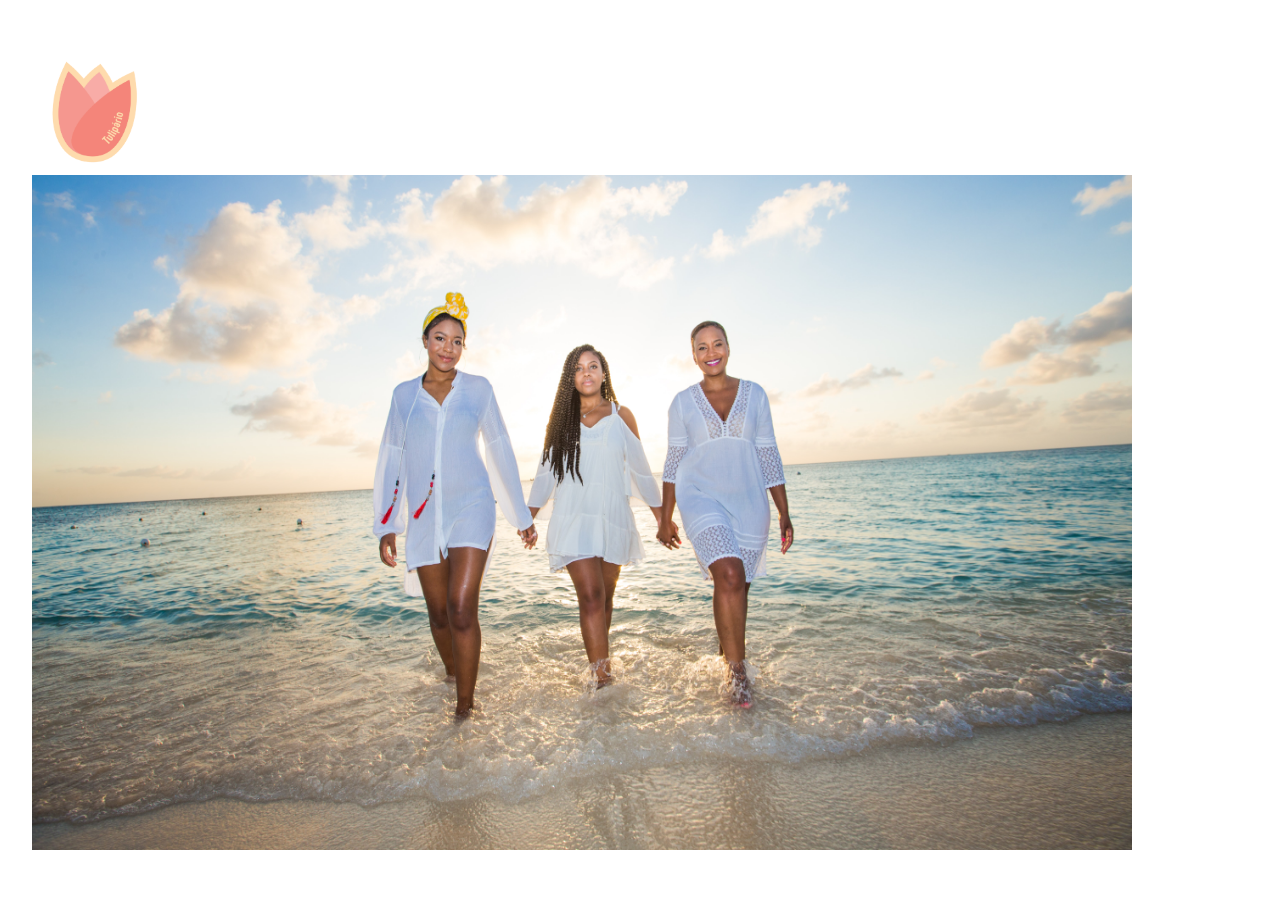
<file: index.html>
<html lang="pt_BR">
  <head>
    <meta charset="UTF-8" />
    <meta name="viewport" content="width=device-width, initial-scale=1.0" />
    <title>Tulipário</title>
    <link rel="icon" href="./public/images/logo3.png" />

    <link rel="stylesheet" href="./public/css/main.css" />
    <link rel="stylesheet" href="./public/css/animations.css" />
    <link rel="stylesheet" href="./public/css/page-landing.css" />
    
    
    <link href="https://fonts.googleapis.com/css2?family=Nunito:wght@400;600;700;800&display=swap" rel="stylesheet">
  </head>
  <body>
    <div id="page-landing">
      <div id="container">
        <header>
          <img class="animate-up" id="logo" src="./public/images/logo3.svg" alt="Logomarca de Tulipário" />
        </header>
        <main>
          <img class="animate-up" id="colection" src="./public/images/praia1.jpg" />
        </main>
      </div>
    </div>
  </body>
</html>
</file>
<file: public/css/main.css>
* {
    margin: 0;
    padding: 0;
    box-sizing: border-box;
  }
  
  body {
    height: 100vh;
    color: white;
    background: #ebf2f5
  }
  
  :root {
    font-size: 62.5%;
  }
  
  body,
  input,
  button,
  textarea {
    font: 400 18px/1 "Nunito", sans-serif;
  }
</file>
<file: public/css/animations.css>
@keyframes up {
    from {
        opacity: 0;
        transform: translateY(16px);
    }

    to {
        opacity: 1;
        transform: translateY(0);
    }
}

@keyframes rigth {
    from {
        transform: translateX(-100%);
    }
    to {
        transform: translateX(0);
    }
}

@keyframes appear {
    from {
        opacity: 0;
    }
    to {
        opacity: 1;
    }
}

animate-up {
    animation-name: up;
    animation-duration: 300ms;
    animation-fill-mode: backwards;

}

animate-rigth {
    animation-name: rigth;
    animation-duration: 300ms;
}

animate-appear {
    animation-name: appear;
    animation-duration: 300ms;
    animation-fill-mode: backwards;
}
</file>
<file: public/css/page-landing.css>
#page-landing {
    background: white;
  
    text-align: center;
    min-height: 100vh;
  
    display: flex;
  }
  
  #container {
    margin: auto;
    align-items: center;
    width: min(95%, 212rem);
  }
  
  .location,
  h1,
  .visit p {
    height: 16vh;
  }
  
  #logo {
    animation-delay: 50ms;
    width: 10%;
    height: 10%;
  }
  
  #colection {
    animation-delay: 50ms;
    width: 1100px;
    height: 800px;
  }
  
  .location {
    animation-delay: 100ms;
  }
    
  .visit p {
    animation-delay: 200ms;
  }
  
  .visit a {
    width: 8rem;
    height: 8rem;
    background: #ffd666;
  
    border: none;
    border-radius: 3rem;
  
    display: flex;
    align-items: center;
    justify-content: center;
  
    margin: auto;
  
    transition: background 200ms;
    animation-delay: 250ms;
  }
  
  .visit a:hover {
    background: #96feff;
  }
  
  /* desktop version */
  
  @media (min-width: 768px) {
    #container {
      
      clamp(30rem, 54vw, 56rem);
    }
  
    header {
      display: flex;
      position: fixed;
      align-items: left;
      justify-content: space-between;
      background: white;
    }

    main {
      display: flex;
      align-items: center;
      justify-content: space-between;
    }
  }
</file>
